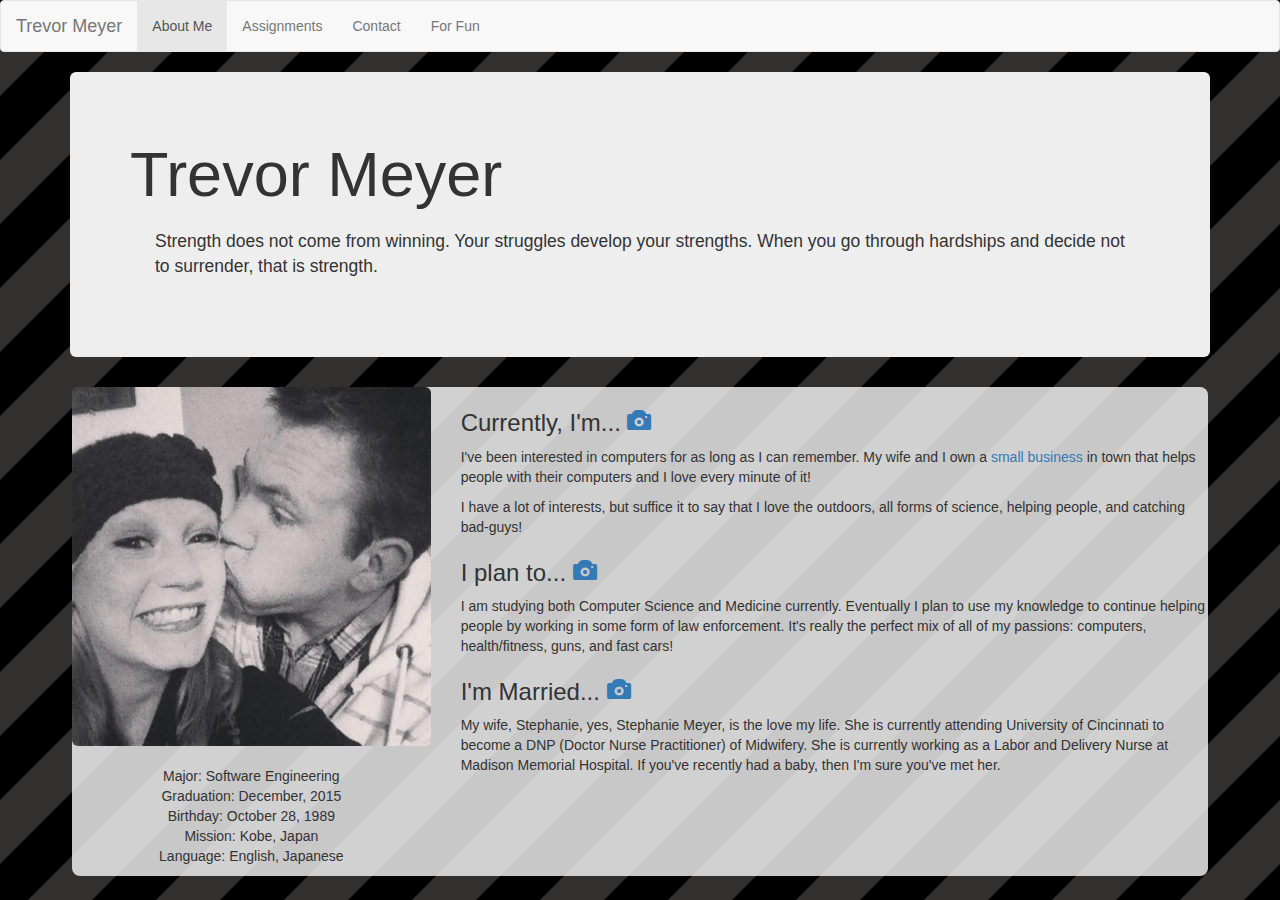
<file: index.html>
<!DOCTYPE html>
<html lang="en">
<head>
	<title>Meyer's Awesome Page</title>
   <meta charset="utf-8">
   <meta name="viewport" content="width=device-width, initial-scale=1">
   
   <!-- Main CSS Style sheet for general styling -->
   <link rel="stylesheet" href="./css/main.css">
   
	<!-- Latest compiled and minified CSS -->
	<link rel="stylesheet" href="http://maxcdn.bootstrapcdn.com/bootstrap/3.2.0/css/bootstrap.min.css">

	<!-- jQuery library -->
	<script src="https://ajax.googleapis.com/ajax/libs/jquery/1.11.1/jquery.min.js"></script>

	<!-- Latest compiled JavaScript -->
	<script src="http://maxcdn.bootstrapcdn.com/bootstrap/3.2.0/js/bootstrap.min.js"></script>
   
   <script src="./js/main.js"></script>
   
</head>
<body>
   <!-- Navigation Menu -->
   <nav class="navbar navbar-default">
      <div class="container-fluid">
         <div class="navbar-header">
            <a class="navbar-brand" href="#">Trevor Meyer</a>
         </div>
         <div>
            <ul class="nav navbar-nav">
               <li class="active"><a href="#">About Me</a></li>
               <li><a href="./assignments.html">Assignments</a></li>
               <li><a href="./contact.html">Contact</a></li>
               <li><a href="./fun.html">For Fun</a></li>
            </ul>
         </div>
      </div>
   </nav>
   <!-- End Navigation Menu -->
   
	<div class="container">
		<div class="jumbotron">
			<h1>Trevor Meyer</h1>
			<blockquote>Strength does not come from winning. 
			Your struggles develop your strengths. 
			When you go through hardships and decide not to surrender, that is strength.
			</blockquote>
		</div>
      
      <!-- Start page content -->
      <div class="content-container">
         <div class="row">
            <div class="col-sm-4">
               <img id="profileImg" src="./images/aboutMe.jpg" alt="Trevor and Stephanie" class="img-rounded img-responsive">
               <br/>
               <p style="text-align:center;">
                  Major: Software Engineering<br/>
                  Graduation: December, 2015<br/>
                  Birthday: October 28, 1989<br/>
                  Mission: Kobe, Japan<br/>
                  Language: English, Japanese<br/>
               </p>
            </div>
            <div class="col-sm-8">
               <h3>Currently, I'm...
               <a onclick="changeImg('profileImg', 'images/current.jpg')"><span class="glyphicon glyphicon-camera"></span></a>
               </h3>
               <p>
                  I've been interested in computers for as long as I can remember. 
                  My wife and I own a <a href="http://www.ignispc.com/" target="_blank">small
                  business</a> in town that helps people with their computers and I love every 
                  minute of it!
               </p>
               <p>
                  I have a lot of interests, but suffice it to say that I love the outdoors,
                  all forms of science, helping people, and catching bad-guys!
               </p>
               <h3>I plan to...
               <a onclick="changeImg('profileImg', './images/plan.jpg')"><span class="glyphicon glyphicon-camera"></span></a></h3>
               <p>
                  I am studying both Computer Science and Medicine currently. Eventually I plan
                  to use my knowledge to continue helping people by working in some form of law 
                  enforcement. It's really the perfect mix of all of my passions: computers,
                  health/fitness, guns, and fast cars!
               </p>
               <h3>I'm Married...
               <a onclick="changeImg('profileImg', './images/married.jpg')"><span class="glyphicon glyphicon-camera"></span></a></h3>
               <p>
                  My wife, Stephanie, yes, Stephanie Meyer, is the love my life. She is currently 
                  attending University of Cincinnati to become a DNP (Doctor Nurse Practitioner) 
                  of Midwifery. She is currently working as a Labor and Delivery Nurse at Madison 
                  Memorial Hospital. If you've recently had a baby, then I'm sure you've met her.
               </p>
            </div>
         </div>
      </div>
      <!-- End page content -->
	</div>
</html>
</file>
<file: css/main.css>
body
{
   background-image:url("../images/stripe_black.jpg");
}

.content-container
{
   background-color:rgba(250,250,250,.8);
   border-radius: 8px;
   margin:2px;
}

.error
{
   color: red;
}

table
{
   width: 100%;
   font-size:200%;
}
</file>
